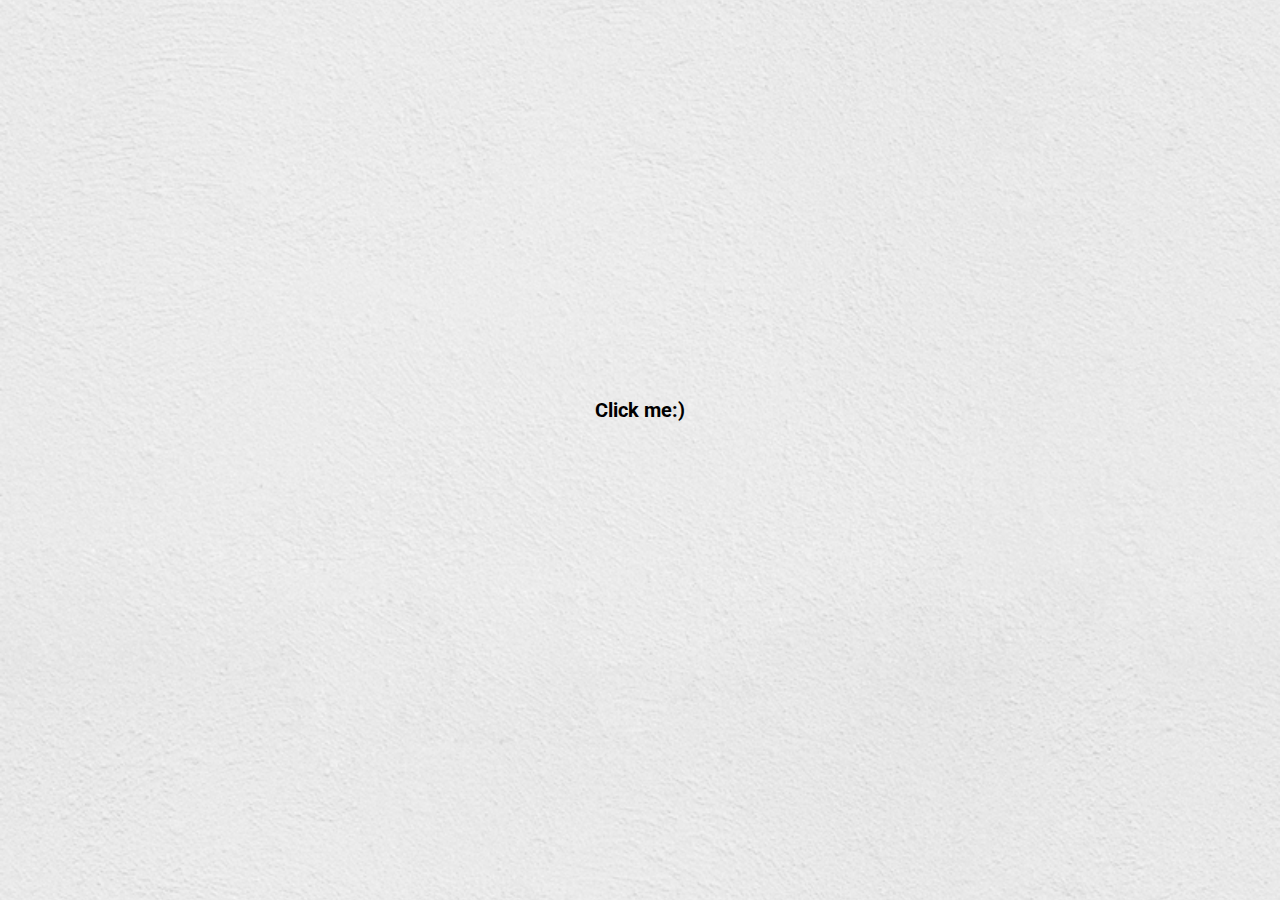
<file: app/index.html>
<!DOCTYPE html>
<html lang="en">
<head>
	<meta charset="UTF-8">
	<title>frontend-developer VSN</title>
	<meta name="description" content="cv" />
	<meta http-equiv="X-UA-Compatible" content="IE=edge" />
	<meta name="viewport" content="width=device-width, initial-scale=1.0" />
    <link rel="shortcut icon" href="img/favicon_fd.ico"/>
    <link href="https://fonts.googleapis.com/css?family=Roboto:300" rel="stylesheet">
	<link rel="stylesheet" href="libs/font-awesome-4.2.0/css/font-awesome.min.css" />
	<link rel="stylesheet" href="css/bootstrap.min.css">
	<link rel="stylesheet" href="css/animate.css">
    <script src="libs/jquery/jquery-1.11.1.min.js"></script>
    <link rel="stylesheet" href="css/main-d444b4fe4e.css">
    <script src="libs/jquery.bxslider/jquery.bxslider.min.js"></script>
    <!--[if lt IE 9]-->
    <script src="libs/html5shiv/es5-shim.min.js"></script>
    <script src="libs/html5shiv/html5shiv.min.js"></script>
    <script src="libs/html5shiv/html5shiv-printshiv.min.js"></script>
    <script src="libs/respond/respond.min.js"></script>
    <!--[endif]-->
    <script src="libs/scrollto/jquery.scrollTo.min.js"></script>
    <script src="libs/main.js"></script>
    <script type="text/javascript" src="libs/wow.min.js"></script>
    <script type="text/javascript">
        new WOW().init();
    </script>
    <script>
        $(document).ready(function(){
            $('.bxslider').bxSlider({
                mode: 'horizontal',           // тип перехода между слайдами может быть 'horizontal', 'vertical', 'fade'
                captions: true,         // отображение title
                easing: 'easeInOutQuad', // анимация слайда
                controls: false,         // отображение стрелки - вперед, назад
                startSlide: 0,          // Показ начнется с заданного слайда
                infiniteLoop: true,     // показывать первый слайд за последним
                auto: true,
                responsive: true,  // сделать автоматический переход
                pager: false,
                pause: 4000,            // время между сменой слайдов в м-сек
                speed: 500,          // длительность перехода слайда в м-сек
                useCSS: true           // CSS переходы
            });
        });
    </script>
    <link href="libs/jquery.bxslider/jquery.bxslider.css" rel="stylesheet">
</head>
<body>
<section class="main">
    <a href="#modalW" class="link">Click me:)</a>
    <div id="modalW">
        <div class="popup">
            <div class="main_wrapp">
                <a href="#close" class="close">Х</a>
                <div class="main_header">
                    <p class="without">without JS</p>
                </div>
                <div class="main_content">
                    <div class="item" tabindex="0">
                        <div class="it_top">
                            <p>some content</p>
                        </div>
                        <div class="it_bott">
                            <div class="p_wrapp">
                                <p>some content bottom</p>
                                <p>some content bottom</p>
                            </div>
                        </div>
                    </div>
                    <div class="item" tabindex="0">
                        <div class="it_top">
                            <p>some content</p>
                        </div>
                        <div class="it_bott">
                            <div class="p_wrapp">
                                <p>some content bottom</p>
                                <p>some content bottom</p>
                            </div>
                        </div>
                    </div>
                    <div class="item" tabindex="0">
                        <div class="it_top">
                            <p>some content</p>
                        </div>
                        <div class="it_bott">
                            <div class="p_wrapp">
                                <p>some content bottom</p>
                                <p>some content bottom</p>
                            </div>
                        </div>
                    </div>
                    <div class="item" tabindex="0">
                        <div class="it_top">
                            <p>some content</p>
                        </div>
                        <div class="it_bott">
                            <div class="p_wrapp">
                                <p>some content bottom</p>
                                <p>some content bottom</p>
                            </div>
                        </div>
                    </div>
                    <div class="item" tabindex="0">
                        <div class="it_top">
                            <p>some content</p>
                        </div>
                        <div class="it_bott">
                            <div class="p_wrapp">
                                <p>some content bottom</p>
                                <p>some content bottom</p>
                            </div>
                        </div>
                    </div>
                    <div class="item" tabindex="0">
                        <div class="it_top">
                            <p>some content</p>
                        </div>
                        <div class="it_bott">
                            <div class="p_wrapp">
                                <p>some content bottom</p>
                                <p>some content bottom</p>
                            </div>
                        </div>
                    </div>
                </div>
            </div>
        </div>
    </div>

</section>
</body>
</html>
</file>
<file: app/css/main-d444b4fe4e.css>
@charset "UTF-8";.main #modalW .popup .main_wrapp .main_content .item .it_top,.main .link{-webkit-transition:all .3s ease;-moz-transition:all .3s ease;-o-transition:all .3s ease}a,a:hover,body a{text-decoration:none}li,ol,ul{list-style:none}a,abbr,acronym,address,applet,article,aside,audio,b,big,blockquote,body,canvas,caption,center,cite,code,dd,del,details,dfn,div,dl,dt,em,embed,fieldset,figcaption,figure,footer,form,h1,h2,h3,h4,h5,h6,header,hgroup,html,i,iframe,img,ins,kbd,label,legend,li,mark,menu,nav,object,ol,output,p,pre,q,ruby,s,samp,section,small,span,strike,strong,sub,summary,sup,table,tbody,td,tfoot,th,thead,time,tr,tt,u,ul,var,video{margin:0;padding:0;border:0;font-size:100%;vertical-align:baseline}article,aside,details,figcaption,figure,footer,header,hgroup,menu,nav,section{display:block}body{line-height:1;font-family:Roboto,sans-serif}blockquote,q{quotes:none}blockquote:after,blockquote:before,q:after,q:before{content:'';content:none}table{border-collapse:collapse;border-spacing:0}#loading{margin:0;padding:0;background-color:#376dac;height:100%;width:100%;position:fixed;z-index:9999;top:0}#loading #loading-center{width:100%;height:100%;position:relative}#loading #loading-center #loading-center-absolute{position:absolute;left:50%;top:50%;height:200px;width:200px;margin-top:-100px;margin-left:-100px}#loading #loading-center #loading-center-absolute #object{width:80px;height:80px;background-color:#FFF;-webkit-animation:animate 1s infinite ease-in-out;animation:animate 1s infinite ease-in-out;margin-right:auto;margin-left:auto;margin-top:60px}@-webkit-keyframes animate{0%{-webkit-transform:perspective(160px)}50%{-webkit-transform:perspective(160px) rotateY(-180deg)}100%{-webkit-transform:perspective(160px) rotateY(-180deg) rotateX(-180deg)}}@keyframes animate{0%{transform:perspective(160px) rotateX(0) rotateY(0);-webkit-transform:perspective(160px) rotateX(0) rotateY(0)}50%{transform:perspective(160px) rotateX(-180deg) rotateY(0);-webkit-transform:perspective(160px) rotateX(-180deg) rotateY(0)}100%{transform:perspective(160px) rotateX(-180deg) rotateY(-180deg);-webkit-transform:perspective(160px) rotateX(-180deg) rotateY(-180deg)}}.main{height:100vh;position:relative;background:url(../img/white_wall.png) center center no-repeat;-webkit-background-size:cover;background-size:cover}.main .link{position:absolute;top:50%;bottom:50%;left:0;right:0;text-align:center;vertical-align:middle;color:#000;font-size:20px;font-weight:700;-o-transform:translateY(-50px);-ms-transform:translateY(-50px);-moz-transform:translateY(-50px);-webkit-transform:translateY(-50px);transform:translateY(-50px);transition:all .3s ease}.main .link:hover{color:#67aaff;text-shadow:0 12px 6px #969696}.main #modalW{position:fixed;bottom:0;top:0;right:0;left:0;width:100%;height:100vh;background:rgba(54,54,54,.55);pointer-events:none;display:none}.main #modalW:target{display:block;pointer-events:auto}.main #modalW .popup{background:#fff;width:450px;min-height:450px;margin:5% auto;padding-bottom:15px;-webkit-border-radius:2px;-moz-border-radius:2px;border-radius:2px}@media only screen and (min-width:320px) and (max-width:480px){.main #modalW .popup{width:95%}}.main #modalW .popup .main_wrapp{position:relative}.main #modalW .popup .main_wrapp .close{position:absolute;top:11px;right:11px}.main #modalW .popup .main_wrapp .main_header{padding:10px 15px}.main #modalW .popup .main_wrapp .main_content{margin:10px}.main #modalW .popup .main_wrapp .main_content .item{min-height:60px;border:1px solid #d8d8d8;margin-bottom:10px;position:relative;overflow:hidden;-webkit-transition:all .6s ease;-moz-transition:all .6s ease;-o-transition:all .6s ease;transition:all .6s ease;-webkit-border-radius:2px;-moz-border-radius:2px;border-radius:2px}.main #modalW .popup .main_wrapp .main_content .item:before{z-index:99;content:'hover';position:absolute;opacity:0;top:20px;padding:3px;background:#fff;right:-150px;-webkit-transition:all .4s ease;-moz-transition:all .4s ease;-o-transition:all .4s ease;transition:all .4s ease;-webkit-border-radius:4px;-moz-border-radius:4px;border-radius:4px}.main #modalW .popup .main_wrapp .main_content .item:hover .it_top{border-bottom-left-radius:0;border-bottom-right-radius:0;-webkit-transition:all .6s ease;-moz-transition:all .6s ease;-o-transition:all .6s ease;transition:all .6s ease;background:#d4e8ff}.main #modalW .popup .main_wrapp .main_content .item:hover .it_bott{opacity:1;min-height:80px;-webkit-transition:all 1s ease;-moz-transition:all 1s ease;-o-transition:all 1s ease;transition:all 1s ease}.main #modalW .popup .main_wrapp .main_content .item:focus .it_bott{opacity:1;min-height:80px;-webkit-transition:all .6s ease;-moz-transition:all .6s ease;-o-transition:all .6s ease;transition:all .6s ease}.main #modalW .popup .main_wrapp .main_content .item:focus .it_top{border-bottom-left-radius:0;border-bottom-right-radius:0;background:#ccc;-webkit-transition:all .6s ease;-moz-transition:all .6s ease;-o-transition:all .6s ease;transition:all .6s ease}.main #modalW .popup .main_wrapp .main_content .item:focus .it_top:before{opacity:1;right:10px}.main #modalW .popup .main_wrapp .main_content .item:focus{outline:0;border:1px solid #00c600;-webkit-border-radius:2px;-moz-border-radius:2px;border-radius:2px;-webkit-transition:all .6s ease;-moz-transition:all .6s ease;-o-transition:all .6s ease;transition:all .6s ease}.main #modalW .popup .main_wrapp .main_content .item:focus:before{display:none}.main #modalW .popup .main_wrapp .main_content .item:hover:before{opacity:1;right:15px}.main #modalW .popup .main_wrapp .main_content .item .it_top{position:relative;height:60px;background:#fff;padding-left:15px;overflow:hidden;-webkit-border-radius:2px;-moz-border-radius:2px;border-radius:2px;transition:all .3s ease}.main #modalW .popup .main_wrapp .main_content .item .it_top:before{opacity:0;content:'active';position:absolute;top:20px;right:-50%;color:#fff;padding:3px;background:#00c600;-webkit-border-radius:3px;-moz-border-radius:3px;border-radius:3px;-webkit-transition:all .3s ease;-moz-transition:all .3s ease;-o-transition:all .3s ease;transition:all .3s ease}.main #modalW .popup .main_wrapp .main_content .item .it_top p{line-height:60px;font-weight:700}.main #modalW .popup .main_wrapp .main_content .item .it_bott{opacity:0;outline:0;height:0;background:#f8ffff;border-bottom-left-radius:2px;border-bottom-right-radius:2px;-webkit-transition:all .6s ease;-moz-transition:all .6s ease;-o-transition:all .6s ease;transition:all .6s ease}.main #modalW .popup .main_wrapp .main_content .item .it_bott .p_wrapp{padding-top:15px}.main #modalW .popup .main_wrapp .main_content .item .it_bott .p_wrapp p{padding-bottom:7px;padding-left:25px;font-size:14px;color:#6f6f6f}
</file>
